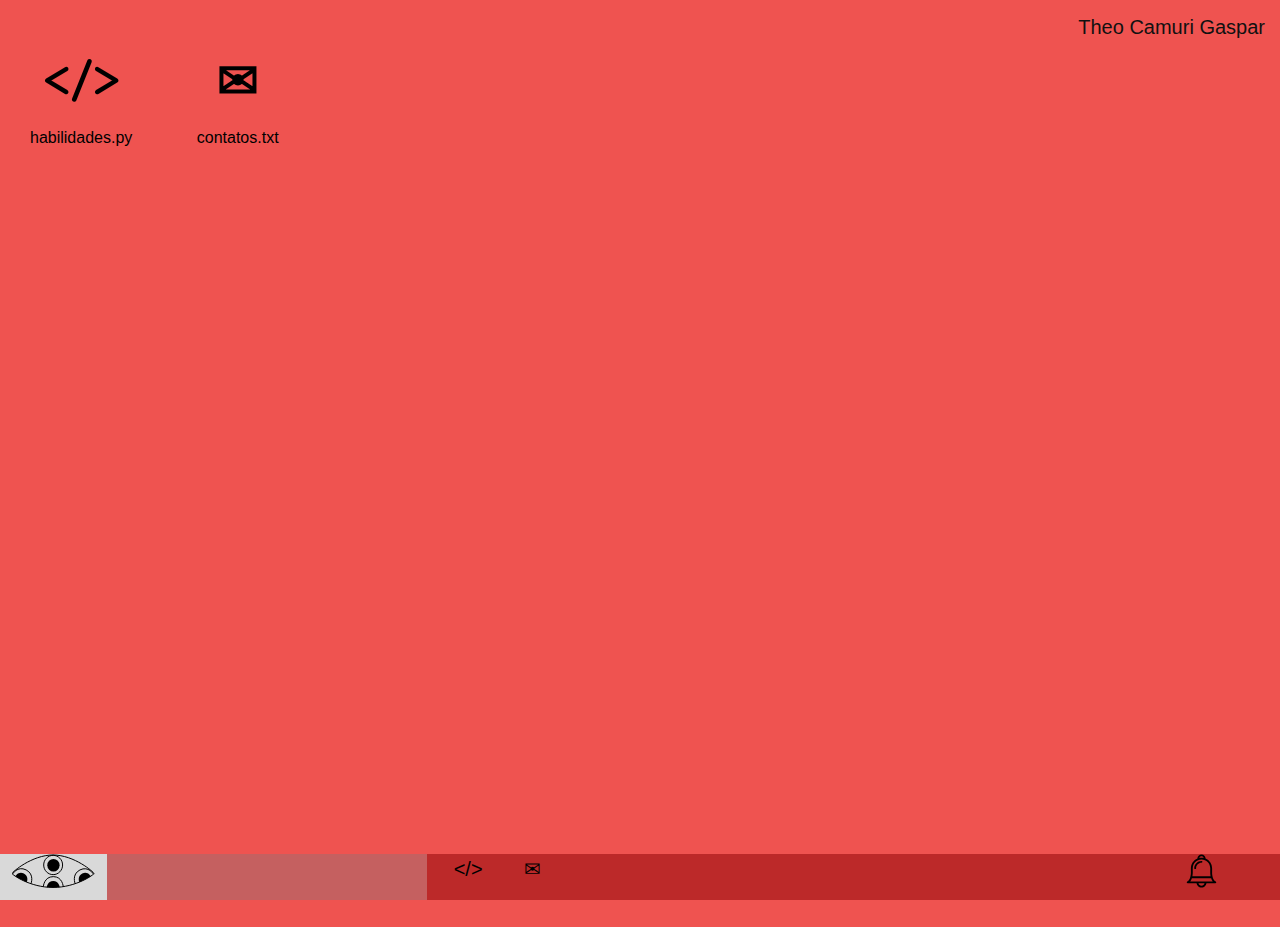
<file: index.html>
<!DOCTYPE html>
<html lang="pt-br">
<head>
    <meta charset="UTF-8">
    <meta name="viewport" content="width=device-width, initial-scale=1.0">

    <link href="https://cdn.jsdelivr.net/npm/bootstrap@5.3.3/dist/css/bootstrap.min.css" rel="stylesheet" integrity="sha384-QWTKZyjpPEjISv5WaRU9OFeRpok6YctnYmDr5pNlyT2bRjXh0JMhjY6hW+ALEwIH" crossorigin="anonymous"/>
    <link href='https://fonts.googleapis.com/css?family=Montserrat' rel='stylesheet'/>
    <link href='https://fonts.googleapis.com/css?family=Comfortaa' rel='stylesheet'/>
    <script src="https://cdn.jsdelivr.net/npm/bootstrap@5.3.3/dist/js/bootstrap.bundle.min.js" integrity="sha384-YvpcrYf0tY3lHB60NNkmXc5s9fDVZLESaAA55NDzOxhy9GkcIdslK1eN7N6jIeHz" crossorigin="anonymous"></script>
	<link rel="stylesheet" href="https: //cdnjs.cloudflare.com/ajax/libs/font-awesome/5.9.0/css/all.min.css" />
    <link rel="icon" type="image/x-icon" href="/img/Olho.svg">



    <title>Theo Gaspar - Portifolio</title>
    <link rel="stylesheet" href="public/style.css">
    
</head>
<body>
<main>

    <div class="nome">
        <h1 style="font-size: 20px; color: #111;">Theo Camuri Gaspar</h1>
    </div>


    <button class="shortcut" onclick="skills()">
        <p class="icon">&lt;/&gt;</p>
        <p class="nomeApp">habilidades.py</p>
    </button>


    <button class="shortcut" onclick="contato()">
        <p class="icon">✉</p>
        <p class="nomeApp">contatos.txt</p>
    </button>


    
        <div class="janela hidden" id="skills">
            <div class="janela-titulo">
                <p>Habilidades</p>
                <button class="fechar" onclick="fecharJanela('skills')">X</button>
            </div>
            <div class="janela-corpo"> 
                <h3>Desenvolvimento</h3>
                    <p>- Python</p>
                    <p>- HTML</p>
                    <p>- Javascript</p>
                    <p>- SQL</p>
                <h3>Outros</h3>
                    <p>- Figma</p>
                    <p>- Photoshop</p>
                    <p>- Pacote Office</p>

            </div>
        </div>



        <div class="janela hidden" id="contato">
            <div class="janela-titulo">
                <p>Contatos</p>
                <button class="fechar" onclick="fecharJanela('contato')">X</button>
            </div>
            <div class="janela-corpo">
                <p>theocgaspar@gmail.com</p>
                <p>Telefone: (11) 99581-1310</p>
                <p>Github: <a target="_blank" href="https://github.com/tigasparzin">/tigasparzin</a></p>
                <p>Linkedin: <a target="_blank" href="https://www.linkedin.com/in/theo-gaspar/">Theo Gaspar</a></p>
            </div>
        </div>





</main>
    <footer>
        <div class="taskbar container-fluid">
            <div class="row">
                <div class="menu col-md-1">
                    <div class="logoBorder">
                        <svg viewBox="0 0 83 35" fill="none" xmlns="http://www.w3.org/2000/svg" class="logo">
                            <path d="M41.3034 0.978607C19.8296 0.978599 0.0400391 18.3954 0.0400391 19.5414C0.0400391 20.6874 17.8647 33.6 41.3034 33.6" stroke="black"/>
                            <path d="M41.0967 0.978912C62.5704 0.978904 82.36 18.3957 82.36 19.5417C82.36 20.6877 64.5354 33.6003 41.0967 33.6003" stroke="black"/>
                            <path d="M11.9151 19.6573C17.2952 22.3895 14.9435 28.2699 14.9435 28.2699L9.06664 25.602L3.35557 22.3851C3.35557 22.3851 6.53495 16.925 11.9151 19.6573Z" fill="black"/>
                            <path d="M0.371386 20.3628C0.371386 20.3628 5.49444 11.5649 14.1636 15.9674C22.8328 20.37 19.0435 29.8452 19.0435 29.8452" stroke="black"/>
                            <path d="M41.3957 27.0532C35.3861 27.0532 34.9238 33.3868 34.9238 33.3868H47.8676C47.8676 33.3868 47.4053 27.0532 41.3957 27.0532Z" fill="black"/>
                            <path d="M51.4439 32.7619C51.4439 32.7619 50.7308 22.7262 41.46 22.7262C32.1892 22.7262 31.476 32.7619 31.476 32.7619" stroke="black"/>
                            <path d="M70.5834 19.6574C65.2033 22.3896 67.555 28.27 67.555 28.27L73.4318 25.6021L79.1429 22.3852C79.1429 22.3852 75.9635 16.9251 70.5834 19.6574Z" fill="black"/>
                            <path d="M81.9258 20.3659C81.9258 20.3659 76.8474 11.6446 68.2537 16.0088C59.66 20.373 63.4164 29.7657 63.4164 29.7657" stroke="black"/>
                            <path d="M31.8215 11.0341C31.8215 16.3977 36.08 20.7283 41.3118 20.7283C46.5437 20.7283 50.8021 16.3977 50.8021 11.0341C50.8021 5.67062 46.5437 1.33997 41.3118 1.33997C36.08 1.33997 31.8215 5.67062 31.8215 11.0341Z" stroke="black"/>
                            <ellipse cx="41.6116" cy="11.34" rx="6.174" ry="6.3" fill="black"/>
                        </svg>
                            
                    </div>
                </div>
                <div class="pesquisa col-md-3">

                </div>




                <div class="apps col-md-5">
                    <button  class="taskIcon" onclick="skills()"><p>&lt;/&gt;</p></button>
                    <button class="taskIcon" onclick="contato()"><p style="padding: 0px 7px;">✉</p></button>

                </div>





                <div style="text-align: right;" class="hora col-md-1">
                    <p id="hora"></p>
                </div>
                <div style="text-align: left;" class="data col-md-1">
                    <p id="data"></p>
                </div>
                <div class="notify col-md-1">
                    <svg fill="#000000" height="34px" width="33px" version="1.1" xmlns="http://www.w3.org/2000/svg" xmlns:xlink="http://www.w3.org/1999/xlink" 
	 viewBox="0 0 611.999 611.999" xml:space="preserve">
<g>
	<g>
		<g>
			<path d="M570.107,500.254c-65.037-29.371-67.511-155.441-67.559-158.622v-84.578c0-81.402-49.742-151.399-120.427-181.203
				C381.969,34,347.883,0,306.001,0c-41.883,0-75.968,34.002-76.121,75.849c-70.682,29.804-120.425,99.801-120.425,181.203v84.578
				c-0.046,3.181-2.522,129.251-67.561,158.622c-7.409,3.347-11.481,11.412-9.768,19.36c1.711,7.949,8.74,13.626,16.871,13.626
				h164.88c3.38,18.594,12.172,35.892,25.619,49.903c17.86,18.608,41.479,28.856,66.502,28.856
				c25.025,0,48.644-10.248,66.502-28.856c13.449-14.012,22.241-31.311,25.619-49.903h164.88c8.131,0,15.159-5.676,16.872-13.626
				C581.586,511.664,577.516,503.6,570.107,500.254z M484.434,439.859c6.837,20.728,16.518,41.544,30.246,58.866H97.32
				c13.726-17.32,23.407-38.135,30.244-58.866H484.434z M306.001,34.515c18.945,0,34.963,12.73,39.975,30.082
				c-12.912-2.678-26.282-4.09-39.975-4.09s-27.063,1.411-39.975,4.09C271.039,47.246,287.057,34.515,306.001,34.515z
				 M143.97,341.736v-84.685c0-89.343,72.686-162.029,162.031-162.029s162.031,72.686,162.031,162.029v84.826
				c0.023,2.596,0.427,29.879,7.303,63.465H136.663C143.543,371.724,143.949,344.393,143.97,341.736z M306.001,577.485
				c-26.341,0-49.33-18.992-56.709-44.246h113.416C355.329,558.493,332.344,577.485,306.001,577.485z"/>
			<path d="M306.001,119.235c-74.25,0-134.657,60.405-134.657,134.654c0,9.531,7.727,17.258,17.258,17.258
				c9.531,0,17.258-7.727,17.258-17.258c0-55.217,44.923-100.139,100.142-100.139c9.531,0,17.258-7.727,17.258-17.258
				C323.259,126.96,315.532,119.235,306.001,119.235z"/>
		</g>
	</g>
</g>
</svg>
                </div>
            </div>
        </div>
    </footer>


    
    <script src="public/script.js"></script>
</body>
</html>
</file>
<file: public/style.css>
html, body {
  margin: 0;
  padding: 0;
  font-family: 'Segoe UI', sans-serif;
  font-size: 16px;
  min-height: 100vh;
  height: 100vh;
  overflow: hidden;
  flex-direction: column;
  background-color: #EF5350;
}
  
main{
  height: 93vh;
   flex: 1;
}

footer{
  height: 10vh;
}

button{
  background-color: transparent;
  border: transparent;
  margin: 30px 20px;
}



a{
  color: #BC2929;
  text-decoration-color: #BC2929;
}

.hidden{
  display: none;
}

.shortcut{
  text-align: center;
  padding: 10px;
}

.shortcut:hover{
  padding: 8px;
  border: 3px;
  border: solid;
  border-color: #C62828;
}


.icon{
  font-size: 50px;
  font-weight: 600;
  color: #000;
  font-family: "comfortaa";
  margin-top: 5px;
}

.nomeApp{
  margin-top: -10px;
}



.taskbar{
  background-color: #BC2929;
  position: absolute;
  bottom: 0px;
  }

.taskbar:only-child{
  margin-top: 10px;
}


.taskIcon{
  text-align: center;
  justify-content: center;
  margin: 0px 10px;
  font-size: 20px;
  padding: 0px 5px  ;
}
.taskIcon:hover{
  background-color: #D50000;
}

.logoBorder{
  display: flex;
  justify-content: center;
  align-items: center;
}
.logo{
  display: block;
  margin: auto;
}
.pesquisa{
  margin-top: 0px;
  padding-top: 0px;
  background-color: #d9d9d950;
  
  }
.menu{
  margin-top: 0px;
  padding-top: 0px;
  background-color: #D9D9D9;

  }

  .nome{

    position: absolute;
    top: 15px;
    right: 15px;
  }





.janela {
  position: absolute;
  border: 1px solid #000;
  top: 0%;
  left: 10%;
  background-color: #fff;
  box-shadow: 0px 4px 6px rgba(0, 0, 0, 0.1);
  overflow: hidden;
  width: 250px;
}

.janela-titulo {
  background-color: #BC2929;
  color: #fff;
  padding: 0.5rem;
  cursor: move;  
  user-select: none;
  font-weight: bold;
  font-size: larger;
  position: relative; 
}

.janela-corpo {
  background-color: #000;
  color: #fff;
  padding: 1rem; 
  font-size: 1rem; 
}

.fechar {
  margin: 0px;
  position: absolute; 
  top: 0px; 
  right: 0px; 
  background-color: #BC2929; 
  color: white; 
  border: none; 
  font-size: 1rem; 
  width: 30px; 
  height: 30px; 
  cursor: pointer; 
  transition: background-color 0.3s ease; 
}

.fechar:hover {
  background-color: darkred; 
}

.hidden {
  display: none; 
}

.transicao {
  transition: all 0.3s ease; 
}





/* mobile*/
@media only screen and (max-width: 767px){


}



/* tablet*/
@media only screen and (min-width: 768px) and (max-width: 1023px){

    
}



/* notebook*/
@media only screen and (min-width: 1024px) and (max-width: 1439px){

        
}



/* desktop*/
@media only screen and (min-width: 1440px){
    



    
}
</file>
